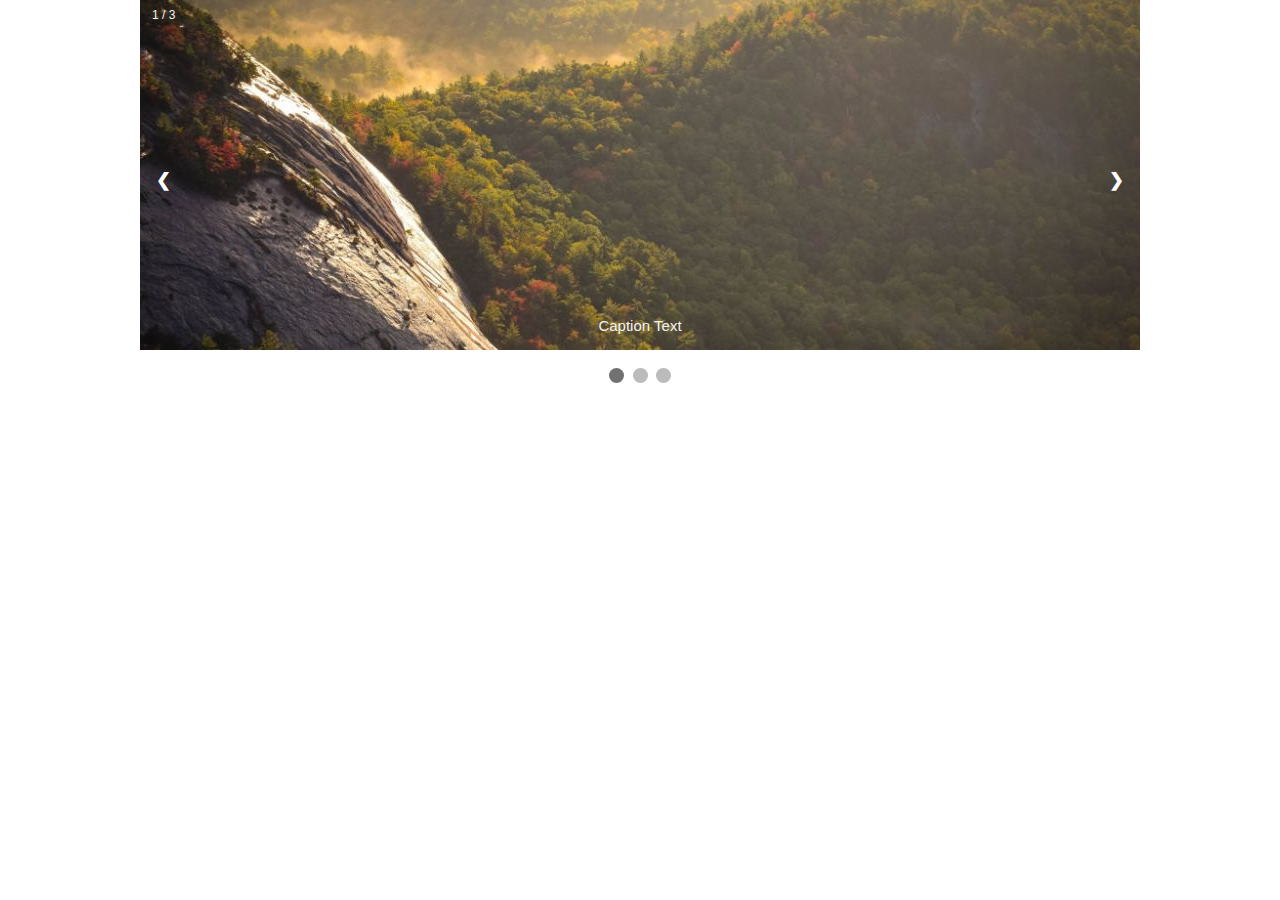
<file: carousel-slide/html/index.html>
<!DOCTYPE html>
<html>
<head>
<meta name="viewport" content="width=device-width, initial-scale=1">
<link rel="stylesheet" href="style.css">
</head>
<body>

<div class="slideshow-container">

<div class="mySlides fade">
  <div class="numbertext">1 / 3</div>
  <img src="img_nature_wide.jpg" style="width:100%">
  <div class="text">Caption Text</div>
</div>

<div class="mySlides fade">
  <div class="numbertext">2 / 3</div>
  <img src="img_snow_wide.jpg" style="width:100%">
  <div class="text">Caption Two</div>
</div>

<div class="mySlides fade">
  <div class="numbertext">3 / 3</div>
  <img src="img_mountains_wide.jpg" style="width:100%">
  <div class="text">Caption Three</div>
</div>

<a class="prev" onclick="plusSlides(-1)">&#10094;</a>
<a class="next" onclick="plusSlides(1)">&#10095;</a>

</div>
<br>

<div style="text-align:center">
  <span class="dot" onclick="currentSlide(1)"></span> 
  <span class="dot" onclick="currentSlide(2)"></span> 
  <span class="dot" onclick="currentSlide(3)"></span> 
</div>

<script>
var slideIndex = 1;
showSlides(slideIndex);

function plusSlides(n) {
  showSlides(slideIndex += n);
}

function currentSlide(n) {
  showSlides(slideIndex = n);
}

function showSlides(n) {
  var i;
  var slides = document.getElementsByClassName("mySlides");
  var dots = document.getElementsByClassName("dot");
  if (n > slides.length) {slideIndex = 1}    
  if (n < 1) {slideIndex = slides.length}
  for (i = 0; i < slides.length; i++) {
      slides[i].style.display = "none";  
  }
  for (i = 0; i < dots.length; i++) {
      dots[i].className = dots[i].className.replace(" active", "");
  }
  slides[slideIndex-1].style.display = "block";  
  dots[slideIndex-1].className += " active";
}
</script>

</body>
</html>
</file>
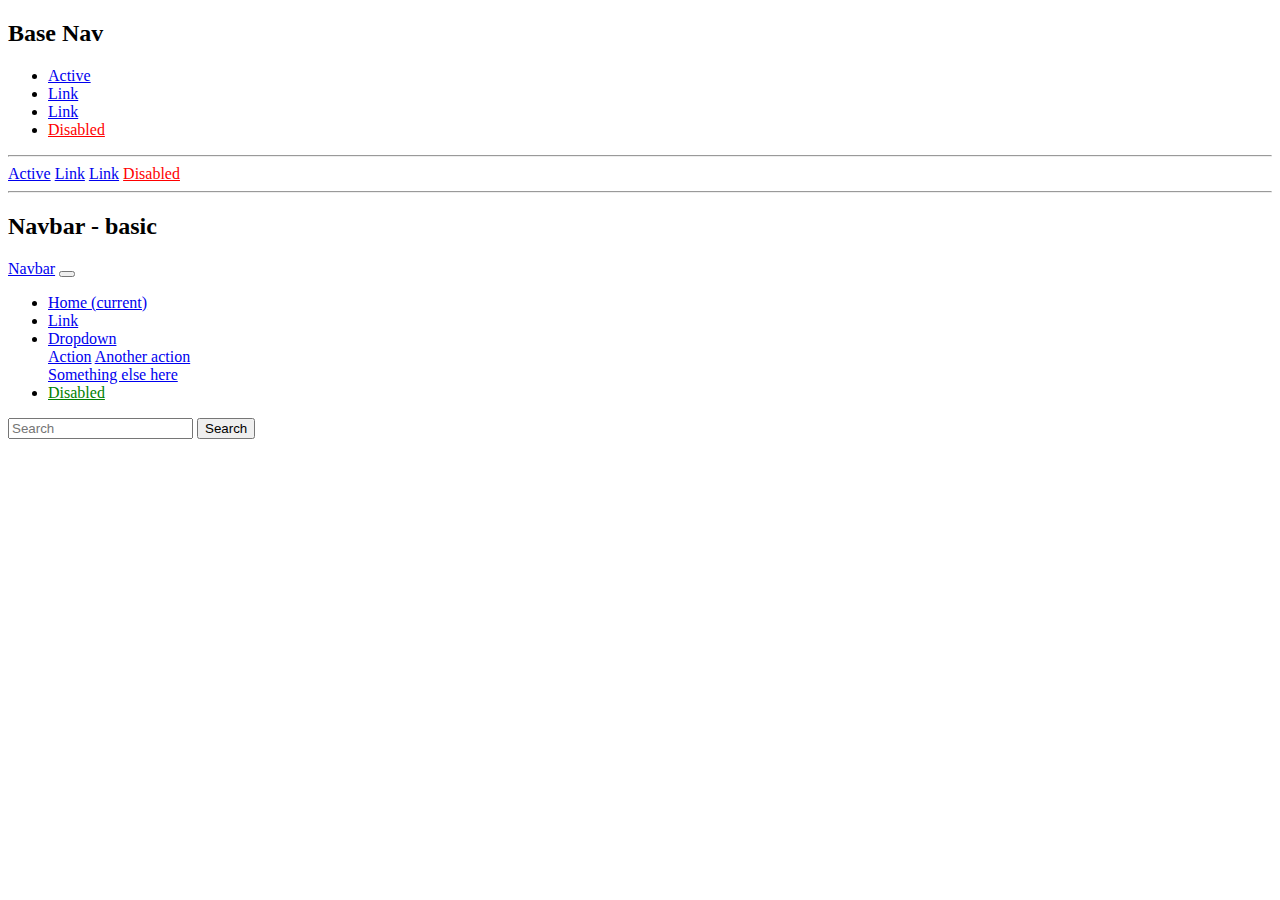
<file: navbar/bootstrap4/index.html>
<!DOCTYPE html>
<html lang="en">
<head>
    <meta charset="UTF-8">
    <meta name="viewport" content="width=device-width, initial-scale=1.0">
    <link rel="stylesheet" href="https://stackpath.bootstrapcdn.com/bootstrap/4.5.0/css/bootstrap.min.css" integrity="sha384-9aIt2nRpC12Uk9gS9baDl411NQApFmC26EwAOH8WgZl5MYYxFfc+NcPb1dKGj7Sk" crossorigin="anonymous">
    <link rel="stylesheet" href="custom.css">
    <title>Navbar_Bootstrap 4</title>
</head>
<body>
<!-- main content starts -->

    <h2>Base Nav</h2>
    <ul class="nav">
        <li class="nav-item">
          <a class="nav-link active" href="#">Active</a>
        </li>
        <li class="nav-item">
          <a class="nav-link" href="#">Link</a>
        </li>
        <li class="nav-item">
          <a class="nav-link" href="#">Link</a>
        </li>
        <li class="nav-item">
          <a class="nav-link disabled" href="#" tabindex="-1" aria-disabled="true">Disabled</a>
        </li>
      </ul>
      <hr/>

      <nav class="nav">
        <a class="nav-link active" href="#">Active</a>
        <a class="nav-link" href="#">Link</a>
        <a class="nav-link" href="#">Link</a>
        <a class="nav-link disabled" href="#" tabindex="-1" aria-disabled="true">Disabled</a>
      </nav>

      <hr/>
<!-- nav ends -->
<h2>Navbar - basic</h2>
<nav class="navbar navbar-expand-lg navbar-light bg-warning">
    <a class="navbar-brand" href="#">Navbar</a>
    <button class="navbar-toggler" type="button" data-toggle="collapse" data-target="#navbarSupportedContent" aria-controls="navbarSupportedContent" aria-expanded="false" aria-label="Toggle navigation">
      <span class="navbar-toggler-icon"></span>
    </button>
  
    <div class="collapse navbar-collapse" id="navbarSupportedContent">
      <ul class="navbar-nav mr-auto">
        <li class="nav-item active">
          <a class="nav-link" href="#">Home <span class="sr-only">(current)</span></a>
        </li>
        <li class="nav-item">
          <a class="nav-link" href="#">Link</a>
        </li>
        <li class="nav-item dropdown">
          <a class="nav-link dropdown-toggle" href="#" id="navbarDropdown" role="button" data-toggle="dropdown" aria-haspopup="true" aria-expanded="false">
            Dropdown
          </a>
          <div class="dropdown-menu" aria-labelledby="navbarDropdown">
            <a class="dropdown-item" href="#">Action</a>
            <a class="dropdown-item" href="#">Another action</a>
            <div class="dropdown-divider"></div>
            <a class="dropdown-item" href="#">Something else here</a>
          </div>
        </li>
        <li class="nav-item">
          <a class="nav-link disabled" href="#" tabindex="-1" aria-disabled="true">Disabled</a>
        </li>
      </ul>
      <form class="form-inline my-2 my-lg-0">
        <input class="form-control mr-sm-2" type="search" placeholder="Search" aria-label="Search">
        <button class="btn btn-outline-success my-2 my-sm-0" type="submit">Search</button>
      </form>
    </div>
  </nav>




  <!-- main content ends -->
  <!-- bottom script files -->
<script src="https://code.jquery.com/jquery-3.5.1.slim.min.js" integrity="sha384-DfXdz2htPH0lsSSs5nCTpuj/zy4C+OGpamoFVy38MVBnE+IbbVYUew+OrCXaRkfj" crossorigin="anonymous"></script>
<script src="https://cdn.jsdelivr.net/npm/popper.js@1.16.0/dist/umd/popper.min.js" integrity="sha384-Q6E9RHvbIyZFJoft+2mJbHaEWldlvI9IOYy5n3zV9zzTtmI3UksdQRVvoxMfooAo" crossorigin="anonymous"></script>
<script src="https://stackpath.bootstrapcdn.com/bootstrap/4.5.0/js/bootstrap.min.js" integrity="sha384-OgVRvuATP1z7JjHLkuOU7Xw704+h835Lr+6QL9UvYjZE3Ipu6Tp75j7Bh/kR0JKI" crossorigin="anonymous"></script>
</body>
</html>
</file>
<file: carousel-slide/html/style.css>
* {box-sizing: border-box}
body {font-family: Verdana, sans-serif; margin:0}
.mySlides {display: none}
img {vertical-align: middle;}

/* Slideshow container */
.slideshow-container {
  max-width: 1000px;
  position: relative;
  margin: auto;
}

/* Next & previous buttons */
.prev, .next {
  cursor: pointer;
  position: absolute;
  top: 50%;
  width: auto;
  padding: 16px;
  margin-top: -22px;
  color: white;
  font-weight: bold;
  font-size: 18px;
  transition: 0.6s ease;
  border-radius: 0 3px 3px 0;
  user-select: none;
}

/* Position the "next button" to the right */
.next {
  right: 0;
  border-radius: 3px 0 0 3px;
}

/* On hover, add a black background color with a little bit see-through */
.prev:hover, .next:hover {
  background-color: rgba(0,0,0,0.8);
}

/* Caption text */
.text {
  color: #f2f2f2;
  font-size: 15px;
  padding: 8px 12px;
  position: absolute;
  bottom: 8px;
  width: 100%;
  text-align: center;
}

/* Number text (1/3 etc) */
.numbertext {
  color: #f2f2f2;
  font-size: 12px;
  padding: 8px 12px;
  position: absolute;
  top: 0;
}

/* The dots/bullets/indicators */
.dot {
  cursor: pointer;
  height: 15px;
  width: 15px;
  margin: 0 2px;
  background-color: #bbb;
  border-radius: 50%;
  display: inline-block;
  transition: background-color 0.6s ease;
}

.active, .dot:hover {
  background-color: #717171;
}

/* Fading animation */
.fade {
  -webkit-animation-name: fade;
  -webkit-animation-duration: 1.5s;
  animation-name: fade;
  animation-duration: 1.5s;
}

@-webkit-keyframes fade {
  from {opacity: .4} 
  to {opacity: 1}
}

@keyframes fade {
  from {opacity: .4} 
  to {opacity: 1}
}

/* On smaller screens, decrease text size */
@media only screen and (max-width: 300px) {
  .prev, .next,.text {font-size: 11px}
}
</file>
<file: navbar/bootstrap4/custom.css>
.nav-link.disabled{
    color: red;    
}

ul.navbar-nav .nav-item .nav-link.nav-link.disabled {
    color: green;    
}
</file>
